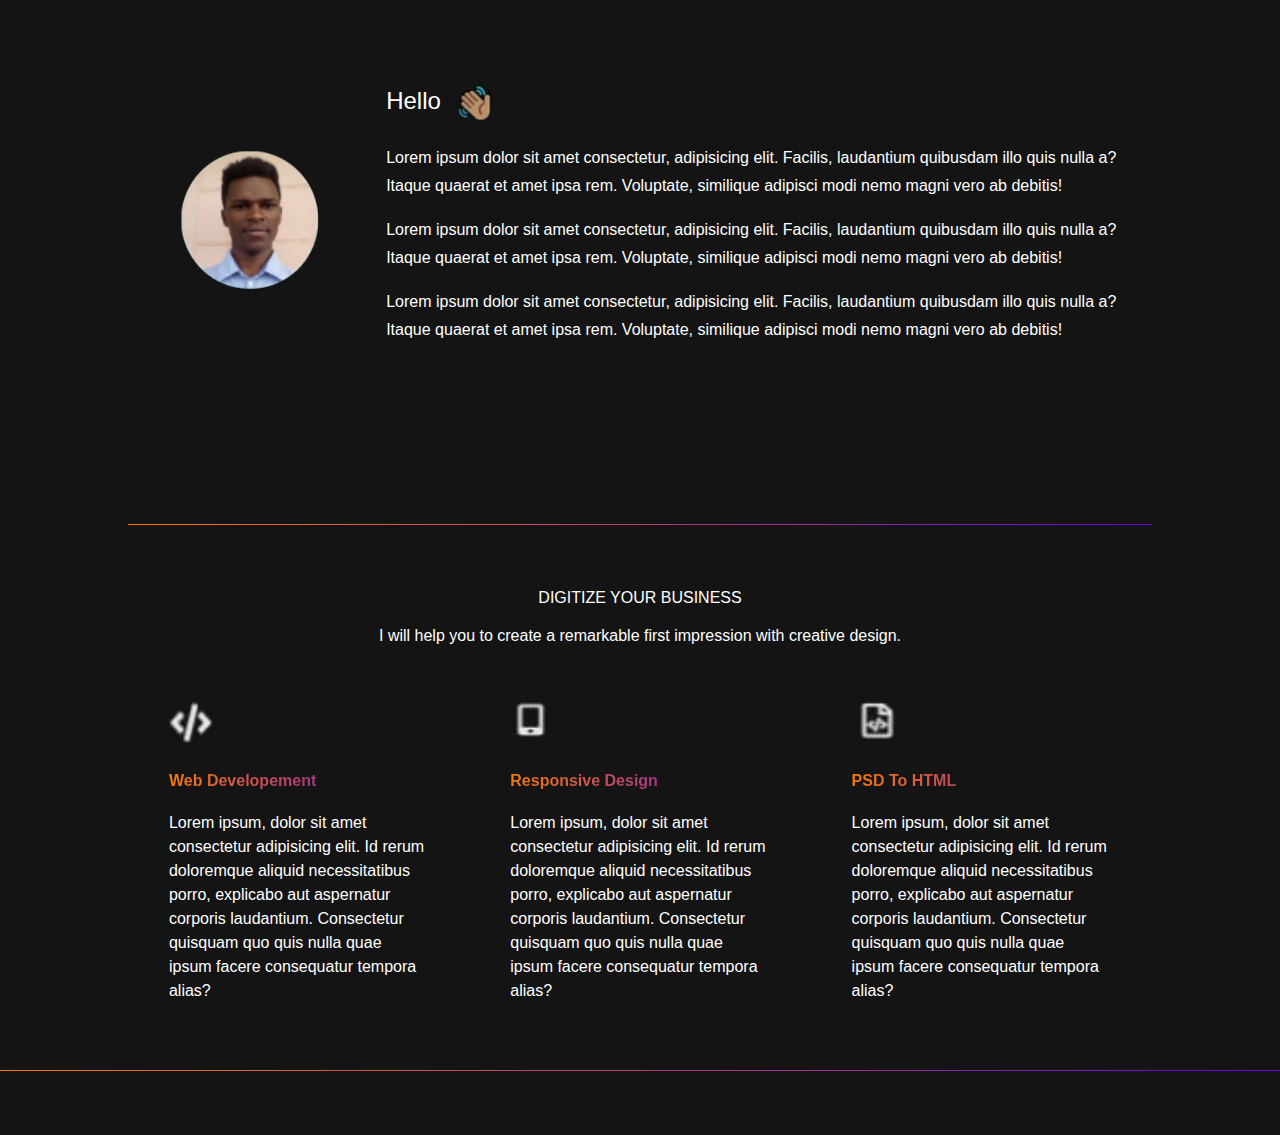
<file: 3/index.html>
<!DOCTYPE html>
<html lang="en">
<head>
    <meta charset="UTF-8">
    <meta http-equiv="X-UA-Compatible" content="IE=edge">
    <meta name="viewport" content="width=device-width, initial-scale=1.0">
    <title>Document</title>
    <link rel="stylesheet" href="./assets/main.css">
</head>
<body>
<header>
    <div class="container">
        <div id="hamburger">
            <svg xmlns="http://www.w3.org/2000/svg" xmlns:xlink="http://www.w3.org/1999/xlink" version="1.1"
            id="Layer_1" x="0px" y="0px" viewBox="0 0 50 50" enable-background="new 0 0 50 50"
            xml:space="preserve" width="50px" height="50px">
            <path fill="#f8790b"
            d="M8.667,15h30c0.552,0,1-0.447,1-1s-0.448-1-1-1h-30c-0.552,0-1,0.447-1,1S8.114,15,8.667,15z" />
            <path fill="#6b04e0"
            d="M8.667,37h30c0.552,0,1-0.447,1-1s-0.448-1-1-1h-30c-0.552,0-1,0.447-1,1S8.114,37,8.667,37z" />
            <path fill="#aa6427"
            d="M8.667,26h30c0.552,0,1-0.447,1-1s-0.448-1-1-1h-30c-0.552,0-1,0.447-1,1S8.114,26,8.667,26z" />
            </svg>
        </div>
        <div class="intro">
            <section>
                <img src="./assets/images/profile.png">
            </section>
            <aside>
                <div class="hello">
                 <span id="hi">Hello</span>
                 <img src="./assets/images/hello_prev_ui.png">
                </div>
                <p>Lorem ipsum dolor sit amet consectetur, adipisicing elit. Facilis, laudantium quibusdam illo quis nulla a? Itaque quaerat et amet ipsa rem. Voluptate, similique adipisci modi nemo magni vero ab debitis!</p>
                <p>Lorem ipsum dolor sit amet consectetur, adipisicing elit. Facilis, laudantium quibusdam illo quis nulla a? Itaque quaerat et amet ipsa rem. Voluptate, similique adipisci modi nemo magni vero ab debitis!</p>
                <p>Lorem ipsum dolor sit amet consectetur, adipisicing elit. Facilis, laudantium quibusdam illo quis nulla a? Itaque quaerat et amet ipsa rem. Voluptate, similique adipisci modi nemo magni vero ab debitis!</p>
            </aside>
        </div>
    </div>
</header>
<main>
 <div class="container">
   <div class="digit">digitize your business</div>
   <div class="help">I will help you to create a remarkable first impression with creative design.</div>
    <div class="item">
        <div class="card">
          <img src="./assets/images/develope_prev_ui.png">
          <h4>web developement</h4>
          <p>Lorem ipsum, dolor sit amet consectetur adipisicing elit. Id rerum doloremque aliquid necessitatibus porro, explicabo aut aspernatur corporis laudantium. Consectetur quisquam quo quis nulla quae ipsum facere consequatur tempora alias?</p>
        </div>
        <div class="card">
         <img src="./assets/images/mobile_prev_ui.png">
         <h4>responsive design</h4>
         <p>Lorem ipsum, dolor sit amet consectetur adipisicing elit. Id rerum doloremque aliquid necessitatibus porro, explicabo aut aspernatur corporis laudantium. Consectetur quisquam quo quis nulla quae ipsum facere consequatur tempora alias?</p>
        </div>
        <div class="card">
         <img src="./assets/images/html_prev_ui.png">
         <h4>PSD to HTML</h4>
         <p>Lorem ipsum, dolor sit amet consectetur adipisicing elit. Id rerum doloremque aliquid necessitatibus porro, explicabo aut aspernatur corporis laudantium. Consectetur quisquam quo quis nulla quae ipsum facere consequatur tempora alias?</p>
        </div>
    </div>
 </div>
</main>
</body>
</html>
</file>
<file: 3/assets/main.css>
body{
    margin: 0%;
    background-color: #141414;
    font-family:sans-serif;
}
.container{
    width: 80%;
    margin: 0% auto;
}

#hamburger{
    display: none;
}
.intro{
    display:flex;
    justify-content: space-between;
    align-items: center;
    padding-bottom: 8%;
    border-bottom: 1px solid;
    border-image-slice: 1;
    border-image-source: linear-gradient(to right,#f8790b,#6b04e0 );
}
section{
    padding: 8% 3%;
}
aside{
    padding:8% 3% ;
}
aside p{
    color: white;
    line-height:28px;
}
#hi{
    color: white;
    font-size:x-large;
}
.hello img{
    vertical-align: middle;
}
main{
    color: white;
    margin: 5% 0%;
    border-bottom: 1px solid;
    border-image-slice: 1;
    border-image-source: linear-gradient(to right,#f8790b,#6b04e0 );
}
.digit{
    text-transform: uppercase;
    text-align: center;
    margin-bottom:2% ;
}
.help{
 text-align: center;
}
.item{
    display:flex;
    justify-content: space-between;
    align-items: center;
    margin: 5% 0%;
}
.card{
    padding: 0% 4%;
}
.card img{
    width:50px;
    height: 50px;
}
.card p{
    line-height: 24px;
}
.card h4{
    text-transform: capitalize;
    background:linear-gradient(to right, #f8790b,#6b04e0);
    -webkit-text-fill-color: transparent;
    background-clip: border-box;
    -webkit-background-clip:text;
    
}
/************tablet break point*************/
@media screen and (max-width: 768px) {
    #hamburger{
        padding: 5% 3%;
        text-align: right;
        display: block;
    }
    .intro{
        flex-direction: column;
        justify-content: space-between;
    }
    .item{
        flex-wrap: wrap;
    }
    .card{
        flex-basis: 40%;
        margin-bottom: 5%;
    }
    .help{
        margin-bottom: 8%;
    }
}
@media screen and (max-width: 480px){
    .item{
     flex-direction: column;
     justify-content: space-between;
     flex-wrap: nowrap;
    }
    .card{
        flex-basis: 100%;
    }
    .help{
        text-align: left;
    }
}
</file>
